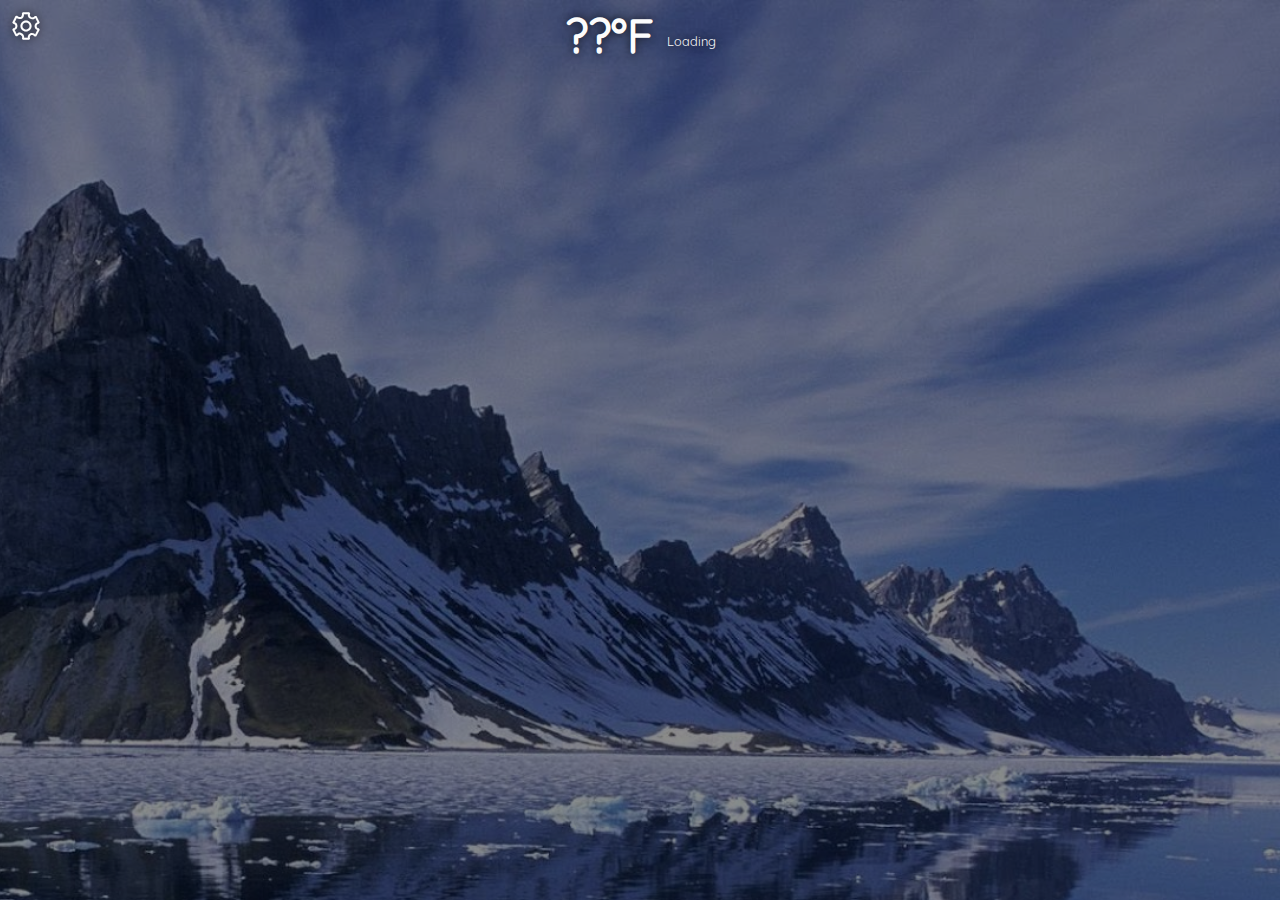
<file: www/index.html>
<!DOCTYPE html>
<html>
    <head>
        <meta charset="utf-8">
        <meta name="viewport" content="width=device-width, initial-scale=1, user-scalable=no" />
        <title>WaveCurrent</title>
        <link href="./assets/fonts.css" rel="stylesheet" type="text/css">
        <link href="./assets/style.css" rel="stylesheet" type="text/css">
        <script src="./assets/jquery.min.js"></script>
        <script src="./assets/simpleWeather.min.js"></script>
        <script src="./assets/loc.js"></script>
    </head>
    <body>
      <div class="top">
        <a href="./settings.html">
          <button>
            <i class="pi-cog"></i>
          </button>
        </a>
      </div>
      <div id="left"></div>
      <div class="container" id="weather">
        <h1 class="center">??&deg;F <small class="mid">Loading</small></h1>
      </div>
      <script>
      (function(d){
        var ce=function(e,n){var a=document.createEvent("CustomEvent");a.initCustomEvent(n,true,true,e.target);e.target.dispatchEvent(a);a=null;return false},
        nm=true,sp={x:0,y:0},ep={x:0,y:0},
        touch={
          touchstart:function(e){sp={x:e.touches[0].pageX,y:e.touches[0].pageY}},
          touchmove:function(e){nm=false;ep={x:e.touches[0].pageX,y:e.touches[0].pageY}},
          touchend:function(e){if(nm){ce(e,'fc')}else{var x=ep.x-sp.x,xr=Math.abs(x),y=ep.y-sp.y,yr=Math.abs(y);if(Math.max(xr,yr)>20){ce(e,(xr>yr?(x<0?'swl':'swr'):(y<0?'swu':'swd')))}};nm=true},
          touchcancel:function(e){nm=false}
        };
        for(var a in touch){d.addEventListener(a,touch[a],false);}
      })(document);
      </script>
      <script>
        var data = window.localStorage;
        var units = data.getItem("unit") || 'f';
        var place = data.getItem("location") || 'New York City, NY';

        $(document).ready(function() {
          $('#o').css({'display':'block'});
          $('#c').css({'display':'none'});
          getWeather(); //Get the initial weather.
          setInterval(getWeather, 300000);
        });

        function getWeather() {
          $.simpleWeather({
            location: place,
            woeid: '',
            unit: units,
            success: function(weather) {
              html = '<h1 class="center"><span class="icon-'+weather.code+'"></span> '+weather.temp+'&deg;'+weather.units.temp+' <small class="mid">'+weather.currently+'</small></h1>';
              html += '<small class="block center">'+weather.city+', '+weather.region+' '+weather.country+'</small>';
              var f = weather.forecast;
              html += '<br><br>';
              html += 'The high for the day is '+f[0].high+'&deg;'+weather.units.temp;
              html += ' while the low of the day is '+f[0].low+'&deg;'+weather.units.temp+'. ';
              html += 'The wind is blowing '+weather.wind.direction+' at a speed of '+weather.wind.speed+weather.units.speed+'. ';
              html += '<br><br>Seven day forecast:'
              html += '<div class="scroll">';
              for (i=0;i<=6;i++) {
                if (i===0) {
                  html += '<div class="cell gold"><i class="pi-star-f"></i> ';
                  html += '<b>Today</b>';
                } else {
                  html += '<div class="cell">';
                  html += '<b>'+f[i].day+'</b> ('+f[i].date+')';
                }
                html += '<h3 class="center"><span class="icon-'+f[i].code+'"></span>'+f[i].low+'-'+f[i].high+'&deg;'+weather.units.temp+'</h3>';
                html += '<small class="block center">'+f[i].text+'</small>';
                html += '</div>';
              }
              html += '</div>';

              $("#weather").html(html);
            }
          });
        }
      </script>
    </body>
</html>
</file>
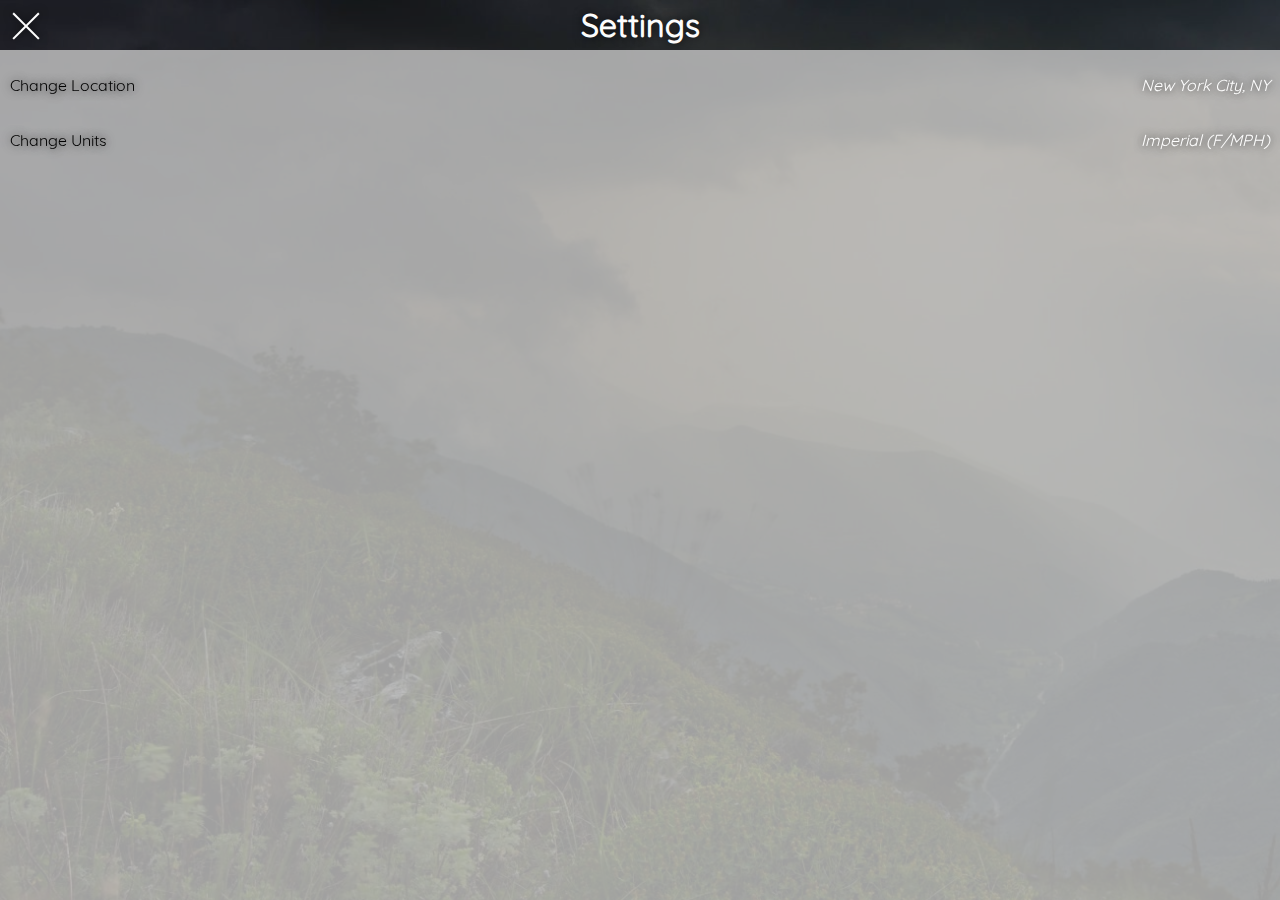
<file: www/settings.html>
<!DOCTYPE html>
<html>
    <head>
        <meta charset="utf-8">
        <meta name="viewport" content="width=device-width, initial-scale=1, user-scalable=no" />
        <title>WaveCurrent Settings</title>
        <link href="./assets/fonts.css" rel="stylesheet" type="text/css">
        <link href="./assets/style.css" rel="stylesheet" type="text/css">
        <script src="./assets/jquery.min.js"></script>
        <script src="./assets/simpleWeather.min.js"></script>
        <script src="./assets/swal.min.js"></script>
        <script src="./assets/loc.js"></script>
        <style>
        .settings {
          background-color: rgba(200,200,200,0.8);
          top: 50px;
          left: 0;
          bottom: 0;
          right: 0;
          position: fixed;
          padding: 10px 0;
          z-index: 1;
        }
        .settings * {
          z-index: 10000;
          position: inherit;
        }
        .settings button {
          width: 100%;
          font-size: 1rem;
          padding: 15px 10px;
          border: none;
          background-color: transparent;
          transition: all 0.15s ease;
          margin-bottom: 5px;
          position: relative;
        }
        .settings button:active {
          background-color: #bbb;
        }
        </style>
    </head>
    <body class="storm">
      <div class="top">
        <a href="./index.html">
          <button>
            <i class="pi-exit"></i>
          </button>
        </a>
      </div>
      <div class="settings">
        <button onclick="javascript:changeLoc()">
          Change Location
          <i style="color: #fff;float: right;" class="loc">
            Loading...
          </i>
        </button>
        <button onclick="javascript:changeUni()">
          Change Units
          <i style="color: #fff;float: right;" class="uni">
            Loading...
          </i>
        </button>
      </div>
      <div class="container">
        <h2 class="center">Settings</h2>
      </div>
      <script>
      $('.loc').text(localStorage.getItem('location') || 'New York City, NY');
      if (localStorage.getItem('unit') == 'C') {
        $('.uni').text('Metric (C/KPH)');
      } else {
        $('.uni').text('Imperial (F/MPH)');
      }
      var changeLoc = function() {
        setTimeout(function(){
          swal({
            title: 'Location',
            input: 'text',
            inputValue: localStorage.getItem('location') || 'New York City, NY',
            showCancelButton: false,
            inputValidator: (value) => {
              return !value && 'You need to write something!'
            }
          }).then(function(result) {
            localStorage.setItem('location', result.value);
            $('.loc').text(localStorage.getItem('location') || 'New York City, NY');
          });
        },500);
      }
      var changeUni = function() {
        setTimeout(function(){
          swal({
            title: 'Display Units',
            inputValue: localStorage.getItem('location') || 'New York City, NY',
            showCancelButton: true,
            cancelButtonText: 'Metric (C/KPH)',
            confirmButtonText: 'Imperial (F/MPH)'
          }).then(function(result) {
            if (result.value) {
              localStorage.setItem('unit', 'F');
              $('.uni').text('Imperial (F/MPH)');
            } else if (result.dismiss === 'cancel') {
              localStorage.setItem('unit', 'C');
              $('.uni').text('Metric (C/KPH)');
            }
          });
        },500);
      }
      </script>
    </body>
</html>
</file>
<file: www/assets/fonts.css>
/* vietnamese */
@font-face {
  font-family: 'Quicksand';
  font-style: normal;
  font-weight: 400;
  src: local('Quicksand Regular'), local('Quicksand-Regular'), url(../assets/NUrn2XQrRfyGZp5MknntaRJtnKITppOI_IvcXXDNrsc.woff2) format('woff2');
  unicode-range: U+0102-0103, U+1EA0-1EF9, U+20AB;
}
/* latin-ext */
@font-face {
  font-family: 'Quicksand';
  font-style: normal;
  font-weight: 400;
  src: local('Quicksand Regular'), local('Quicksand-Regular'), url(../assets/s2PXW4WrV3VLrOUpHiqsfRJtnKITppOI_IvcXXDNrsc.woff2) format('woff2');
  unicode-range: U+0100-024F, U+1E00-1EFF, U+20A0-20AB, U+20AD-20CF, U+2C60-2C7F, U+A720-A7FF;
}
/* latin */
@font-face {
  font-family: 'Quicksand';
  font-style: normal;
  font-weight: 400;
  src: local('Quicksand Regular'), local('Quicksand-Regular'), url(../assets/sKd0EMYPAh5PYCRKSryvW1tXRa8TVwTICgirnJhmVJw.woff2) format('woff2');
  unicode-range: U+0000-00FF, U+0131, U+0152-0153, U+02C6, U+02DA, U+02DC, U+2000-206F, U+2074, U+20AC, U+2212, U+2215;
}

@font-face {
  font-family: 'Weather';
  src: url(../assets/weather.ttf) format('truetype'), url(../assets/weather.woff) format('woff');
}

*[class^="icon"] {
  font-family: 'Weather';
  font-size: 6rem;
  margin: auto;
  display: inline-block;
  width: fit-content;
  text-shadow: 0 0 10px rgba(0,0,0,0.8);
  font-weight: normal;
}

.icon-0:before { content: ":"; }
.icon-1:before { content: "p"; }
.icon-2:before { content: "S"; }
.icon-3:before { content: "Q"; }
.icon-4:before { content: "S"; }
.icon-5:before { content: "W"; }
.icon-6:before { content: "W"; }
.icon-7:before { content: "W"; }
.icon-8:before { content: "W"; }
.icon-9:before { content: "I"; }
.icon-10:before { content: "W"; }
.icon-11:before { content: "I"; }
.icon-12:before { content: "I"; }
.icon-13:before { content: "I"; }
.icon-14:before { content: "I"; }
.icon-15:before { content: "W"; }
.icon-16:before { content: "I"; }
.icon-17:before { content: "W"; }
.icon-18:before { content: "U"; }
.icon-19:before { content: "Z"; }
.icon-20:before { content: "Z"; }
.icon-21:before { content: "Z"; }
.icon-22:before { content: "Z"; }
.icon-23:before { content: "Z"; }
.icon-24:before { content: "E"; }
.icon-25:before { content: "E"; }
.icon-26:before { content: "3"; }
.icon-27:before { content: "a"; }
.icon-28:before { content: "A"; }
.icon-29:before { content: "a"; }
.icon-30:before { content: "A"; }
.icon-31:before { content: "6"; }
.icon-32:before { content: "1"; }
.icon-33:before { content: "6"; }
.icon-34:before { content: "1"; }
.icon-35:before { content: "W"; }
.icon-36:before { content: "1"; }
.icon-37:before { content: "S"; }
.icon-38:before { content: "S"; }
.icon-39:before { content: "S"; }
.icon-40:before { content: "M"; }
.icon-41:before { content: "W"; }
.icon-42:before { content: "I"; }
.icon-43:before { content: "W"; }
.icon-44:before { content: "a"; }
.icon-45:before { content: "S"; }
.icon-46:before { content: "U"; }
.icon-47:before { content: "S"; }

/* START PICONS (c) 2017 ELIJAH PORTER */
@charset "UTF-8";

@font-face {
  font-family: "picons";
  src:url("../assets/picons.eot");
  src:url("../assets/picons.eot?#iefix") format("embedded-opentype"),
    url("../assets/picons.woff") format("woff"),
    url("../assets/picons.ttf") format("truetype"),
    url("../assets/picons.svg#1503450376") format("svg");
  font-weight: normal;
  font-style: normal;
}

[data-icon]:before {
  font-family: "picons" !important;
  content: attr(data-icon);
  font-style: normal !important;
  font-weight: normal !important;
  font-variant: normal !important;
  text-transform: none !important;
  speak: none;
  line-height: 1;
  -webkit-font-smoothing: antialiased;
  -moz-osx-font-smoothing: grayscale;
}

[class*="pi-"]:before,[class^=pi-]:before{
  font-family:picons!important;
  font-style:normal!important;
  font-weight:400!important;
  font-variant:normal!important;
  text-transform:none!important;
  speak:none;
  line-height:1;
  -webkit-font-smoothing:antialiased;
  -moz-osx-font-smoothing:grayscale
  vertical-align: middle;
}

.pi-chat:before{content:"\66"}.pi-download:before{content:"\67"}.pi-mail:before{content:"\68"}.pi-upload:before{content:"\69"}.pi-arrow-down:before{content:"\6a"}.pi-arrow-left:before{content:"\6b"}.pi-arrow-right:before{content:"\6c"}.pi-arrow-up:before{content:"\6d"}.pi-windows:before{content:"\6e"}.pi-chevron-down:before{content:"\6f"}.pi-chevron-right:before{content:"\70"}.pi-chevron-left:before{content:"\71"}.pi-chevron-up:before{content:"\72"}.pi-chevron2-down:before{content:"\73"}.pi-chevron2-left:before{content:"\74"}.pi-chevron2-right:before{content:"\75"}.pi-chevron2-up:before{content:"\76"}.pi-redo:before{content:"\77"}.pi-undo:before{content:"\78"}.pi-wifi:before{content:"\79"}.pi-cloud:before{content:"\7a"}.pi-unlock:before{content:"\41"}.pi-lock:before{content:"\42"}.pi-send:before{content:"\43"}.pi-menu-h:before{content:"\44"}.pi-menu-v:before{content:"\45"}.pi-newtab:before{content:"\46"}.pi-menu-bars:before{content:"\47"}.pi-exit:before{content:"\48"}.pi-battery-empty:before{content:"\61"}.pi-battery-full:before{content:"\62"}.pi-battery-half:before{content:"\63"}.pi-battery-quarter:before{content:"\64"}.pi-battery-third:before{content:"\65"}.pi-heart:before{content:"\49"}.pi-heart-f:before{content:"\4a"}.pi-toggle:before{content:"\4b"}.pi-toggle-f:before{content:"\4c"}.pi-mic:before{content:"\4d"}.pi-mute:before{content:"\4e"}.pi-volume:before{content:"\4f"}.pi-volume-med:before{content:"\50"}.pi-volume-min:before{content:"\51"}.pi-search:before{content:"\52"}.pi-cog:before{content:"\53"}.pi-star:before{content:"\54"}.pi-star-f:before{content:"\55"}.pi-star-half:before{content:"\56"}.pi-star-half-f:before{content:"\57"}.pi-copy:before{content:"\58"}
</file>
<file: www/assets/style.css>
body {
  background-color: #000;
  background: url(../assets/background.mountain.jpg);
  background-size: 210vh;
  background-position: right top;
  background-repeat: no-repeat;
  height: 100vh;
  width: 100vw;
  overflow: hidden;
  margin: 0;
  box-sizing: border-box;
}

body.storm {
  background-color: #000;
  background: url(../assets/background.springstorm.jpg);
  background-size: 210vh;
  background-position: left top;
  background-repeat: no-repeat;
  height: 100vh;
  width: 100vw;
  overflow: hidden;
  margin: 0;
  box-sizing: border-box;
}

body * {
  font-family: 'Quicksand', 'Roboto', sans-serif;
  text-shadow: 0 0 10px rgba(0,0,0,0.8);
  text-align: justify;
}

.container {
  background-color: rgba(0,0,0,0.45);
  max-width: 100%;
  min-height: 100%;
  color: #fcfcfc;
  padding: 5px;
  box-sizing: border-box;
}

.container h1 {
  margin: 0;
  font-weight: bold;
  font-size: 3rem;
  display: block;
  width: -moz-fit-content;
  width: fit-content;
  box-sizing: border-box;
  text-shadow: 0 0 10px rgba(0,0,0,0.8);
}

.container h2 {
  margin: 0;
  font-weight: bold;
  font-size: 2rem;
  display: block;
  width: -moz-fit-content;
  width: fit-content;
  box-sizing: border-box;
  text-shadow: 0 0 10px rgba(0,0,0,0.8);
}

.container h3 {
  margin: 0;
  font-weight: bold;
  font-size: 1.5rem;
  display: block;
  width: -moz-fit-content;
  width: fit-content;
  box-sizing: border-box;
  text-shadow: 0 0 10px rgba(0,0,0,0.8);
}

.container small {
  margin: 0;
  font-weight: lighter;
  font-size: 0.8rem;
  display: inline-block;
  box-sizing: border-box;
}

.container .mid {
  vertical-align: middle;
  box-sizing: border-box;
}

.container .sup {
  vertical-align: super;
  box-sizing: border-box;
}

.container .sub {
  vertical-align: sub;
  box-sizing: border-box;
}

.container .center {
  margin: auto;
  box-sizing: border-box;
}

.container .big {
  font-size: 5rem;
}

.container .block {
  display: block;
  width: -moz-fit-content;
  width: fit-content;
}

.container .scroll {
  overflow-x: auto;
  white-space: nowrap;
  margin: 5px;
  padding-left: 1px;
  display: flex;
  z-index: 100000;
  position: relative;
}

.container .scroll .cell {
  background-color: rgba(0,0,0,0.3);
  min-width: 200px;
  border: 1px solid #fff;
  margin-left: -1px;
  display: inline-block;
  box-sizing: border-box;
  padding: 5px;
}

.container .scroll .cell.gold {
  background-color: rgba(0, 31, 63, 0.8);
  color: #FFDC00;
}

.container .scroll .cell [class^="icon"] {
  display: block;
  font-size: 4rem;
}

.top {
  position: absolute;
  left: 0;
  top: 0;
  right: 0;
  overflow: hidden;
  z-index: 10000000;
}

.top button {
  background-color: transparent;
  border: none;
  box-sizing: border-box;
  margin: 10px;
  padding: 0;
  font-size: 2rem;
  color: white;
  height: auto;
  cursor: pointer;
}

.top button a {
  color: inherit;
  text-decoration: none;
}

#c {
  color: #000;
}

#left {
  width: 100%;
  position: fixed;
  top: 0;
  bottom: 0;
  left: 0;
  z-index: 1000;
  box-sizing: border-box;
}

*:focus {
  outline: none;
}

@media (max-width: 400px) {
  *[class^="icon"] {
    display: block;
  }
}
</file>
